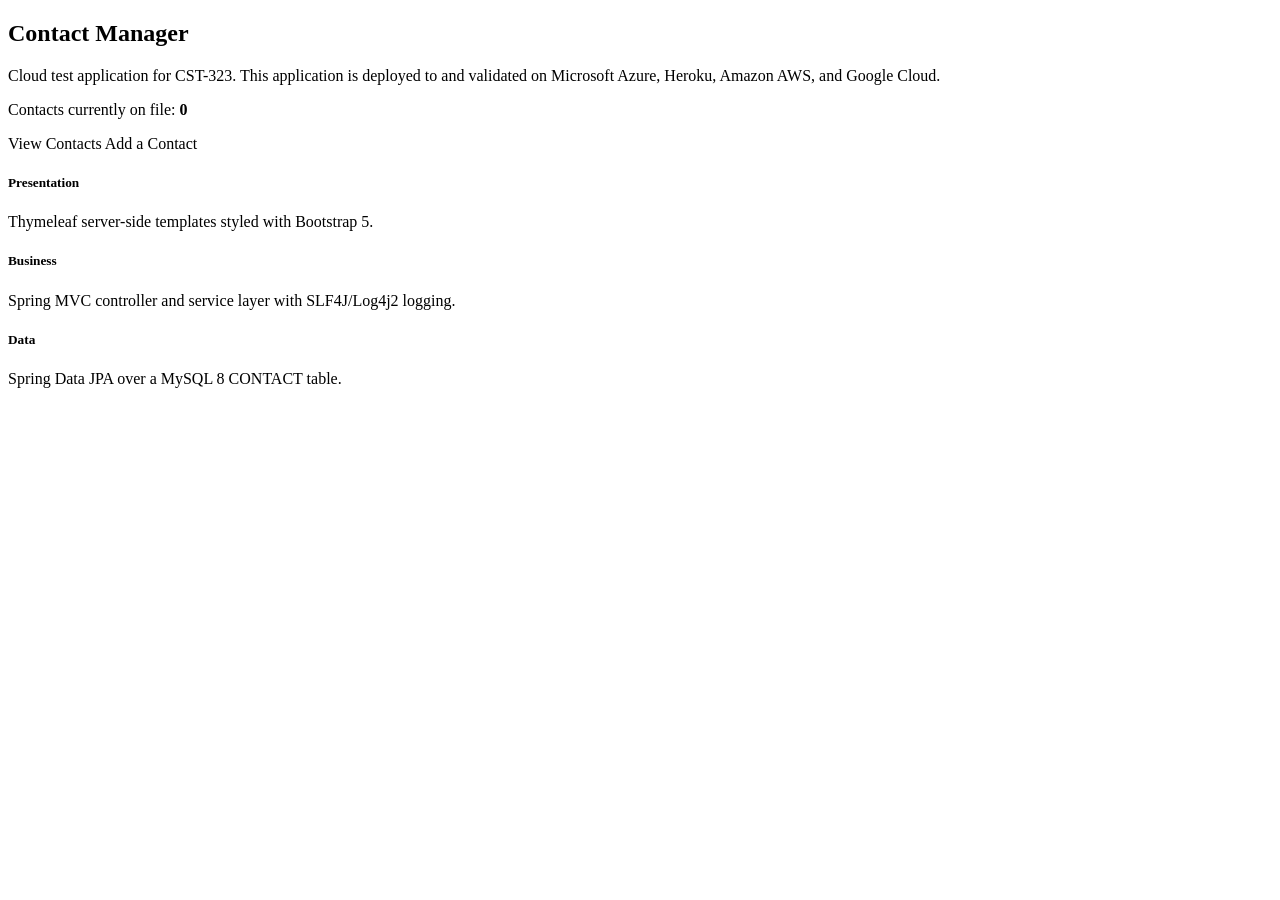
<file: src/main/resources/templates/index.html>
<!DOCTYPE html>
<html xmlns:th="http://www.thymeleaf.org"
      th:replace="~{layout :: layout('Home', ~{::section})}">
<body>
<section>
    <div class="p-5 mb-4 bg-white rounded-3 shadow-sm">
        <h1 class="display-6">Contact Manager</h1>
        <p class="lead mb-1">
            Cloud test application for CST-323. This application is deployed to and
            validated on Microsoft Azure, Heroku, Amazon AWS, and Google Cloud.
        </p>
        <p class="text-body-secondary">
            Contacts currently on file:
            <strong th:text="${contactCount}">0</strong>
        </p>
        <a class="btn btn-primary" th:href="@{/contacts}">View Contacts</a>
        <a class="btn btn-outline-secondary" th:href="@{/contacts/new}">Add a Contact</a>
    </div>

    <div class="row g-3">
        <div class="col-md-4">
            <div class="card h-100">
                <div class="card-body">
                    <h5 class="card-title">Presentation</h5>
                    <p class="card-text mb-0">Thymeleaf server-side templates styled with Bootstrap 5.</p>
                </div>
            </div>
        </div>
        <div class="col-md-4">
            <div class="card h-100">
                <div class="card-body">
                    <h5 class="card-title">Business</h5>
                    <p class="card-text mb-0">Spring MVC controller and service layer with SLF4J/Log4j2 logging.</p>
                </div>
            </div>
        </div>
        <div class="col-md-4">
            <div class="card h-100">
                <div class="card-body">
                    <h5 class="card-title">Data</h5>
                    <p class="card-text mb-0">Spring Data JPA over a MySQL 8 CONTACT table.</p>
                </div>
            </div>
        </div>
    </div>
</section>
</body>
</html>
</file>
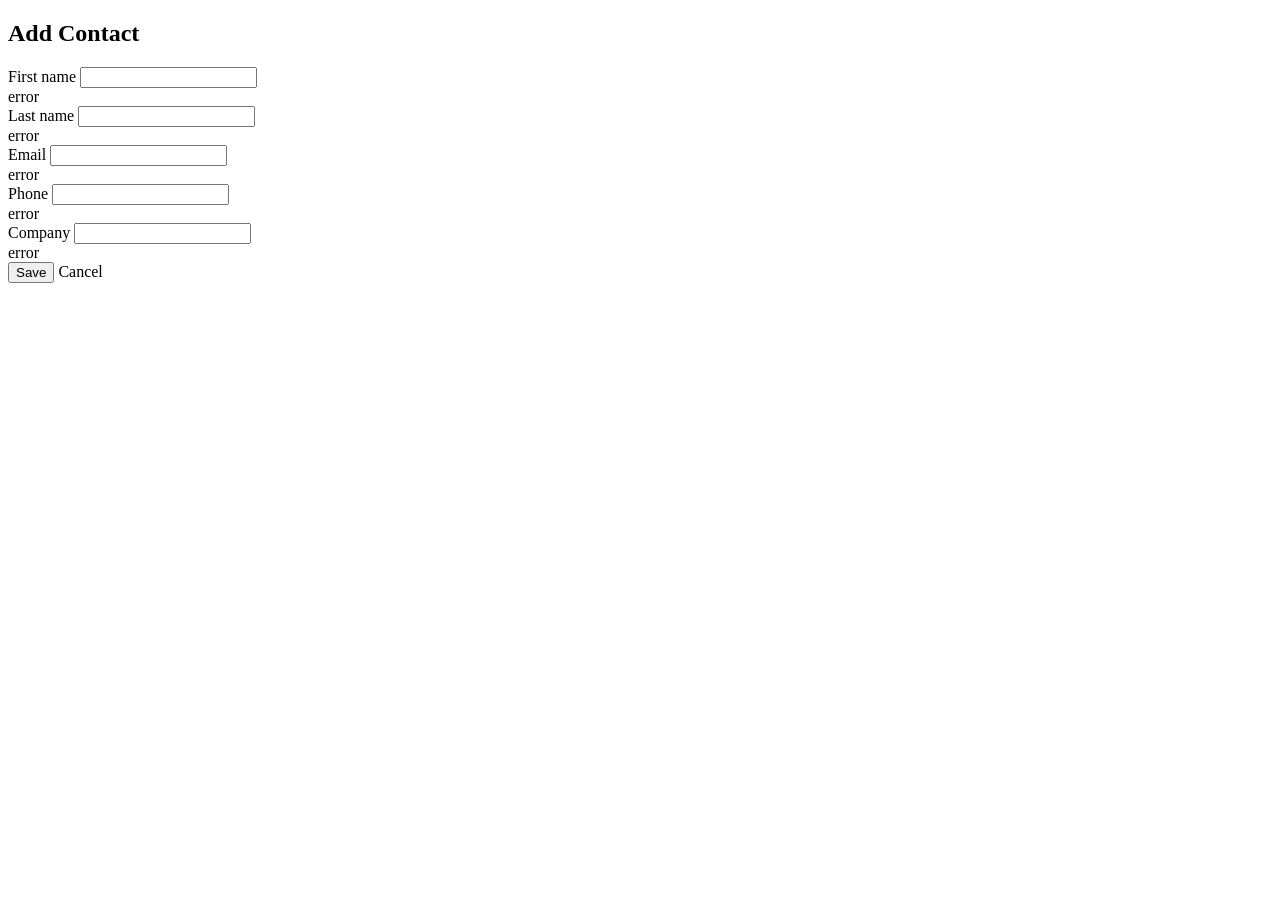
<file: src/main/resources/templates/contact-form.html>
<!DOCTYPE html>
<html xmlns:th="http://www.thymeleaf.org"
      th:replace="~{layout :: layout(${pageTitle}, ~{::section})}">
<body>
<section>
    <h1 class="h3 mb-3" th:text="${pageTitle}">Add Contact</h1>

    <div class="card shadow-sm">
        <div class="card-body">
            <form method="post" th:action="@{/contacts/save}" th:object="${contact}" novalidate>
                <!-- CONTACT_ID round-trips so the controller can tell an edit from an add.
                     CREATED_DATE deliberately does NOT: it is an audit column owned by the
                     service layer and is re-read from the database on every update. -->
                <input type="hidden" th:field="*{contactId}">

                <div class="row g-3">
                    <div class="col-md-6">
                        <label class="form-label" for="firstName">First name</label>
                        <input type="text" id="firstName" class="form-control"
                               th:field="*{firstName}"
                               th:classappend="${#fields.hasErrors('firstName')} ? 'is-invalid'">
                        <div class="invalid-feedback" th:if="${#fields.hasErrors('firstName')}"
                             th:errors="*{firstName}">error</div>
                    </div>

                    <div class="col-md-6">
                        <label class="form-label" for="lastName">Last name</label>
                        <input type="text" id="lastName" class="form-control"
                               th:field="*{lastName}"
                               th:classappend="${#fields.hasErrors('lastName')} ? 'is-invalid'">
                        <div class="invalid-feedback" th:if="${#fields.hasErrors('lastName')}"
                             th:errors="*{lastName}">error</div>
                    </div>

                    <div class="col-md-6">
                        <label class="form-label" for="email">Email</label>
                        <input type="email" id="email" class="form-control"
                               th:field="*{email}"
                               th:classappend="${#fields.hasErrors('email')} ? 'is-invalid'">
                        <div class="invalid-feedback" th:if="${#fields.hasErrors('email')}"
                             th:errors="*{email}">error</div>
                    </div>

                    <div class="col-md-6">
                        <label class="form-label" for="phone">Phone</label>
                        <input type="text" id="phone" class="form-control"
                               th:field="*{phone}"
                               th:classappend="${#fields.hasErrors('phone')} ? 'is-invalid'">
                        <div class="invalid-feedback" th:if="${#fields.hasErrors('phone')}"
                             th:errors="*{phone}">error</div>
                    </div>

                    <div class="col-12">
                        <label class="form-label" for="company">Company</label>
                        <input type="text" id="company" class="form-control"
                               th:field="*{company}"
                               th:classappend="${#fields.hasErrors('company')} ? 'is-invalid'">
                        <div class="invalid-feedback" th:if="${#fields.hasErrors('company')}"
                             th:errors="*{company}">error</div>
                    </div>
                </div>

                <div class="mt-4">
                    <button type="submit" class="btn btn-primary">Save</button>
                    <a class="btn btn-outline-secondary" th:href="@{/contacts}">Cancel</a>
                </div>
            </form>
        </div>
    </div>
</section>
</body>
</html>
</file>
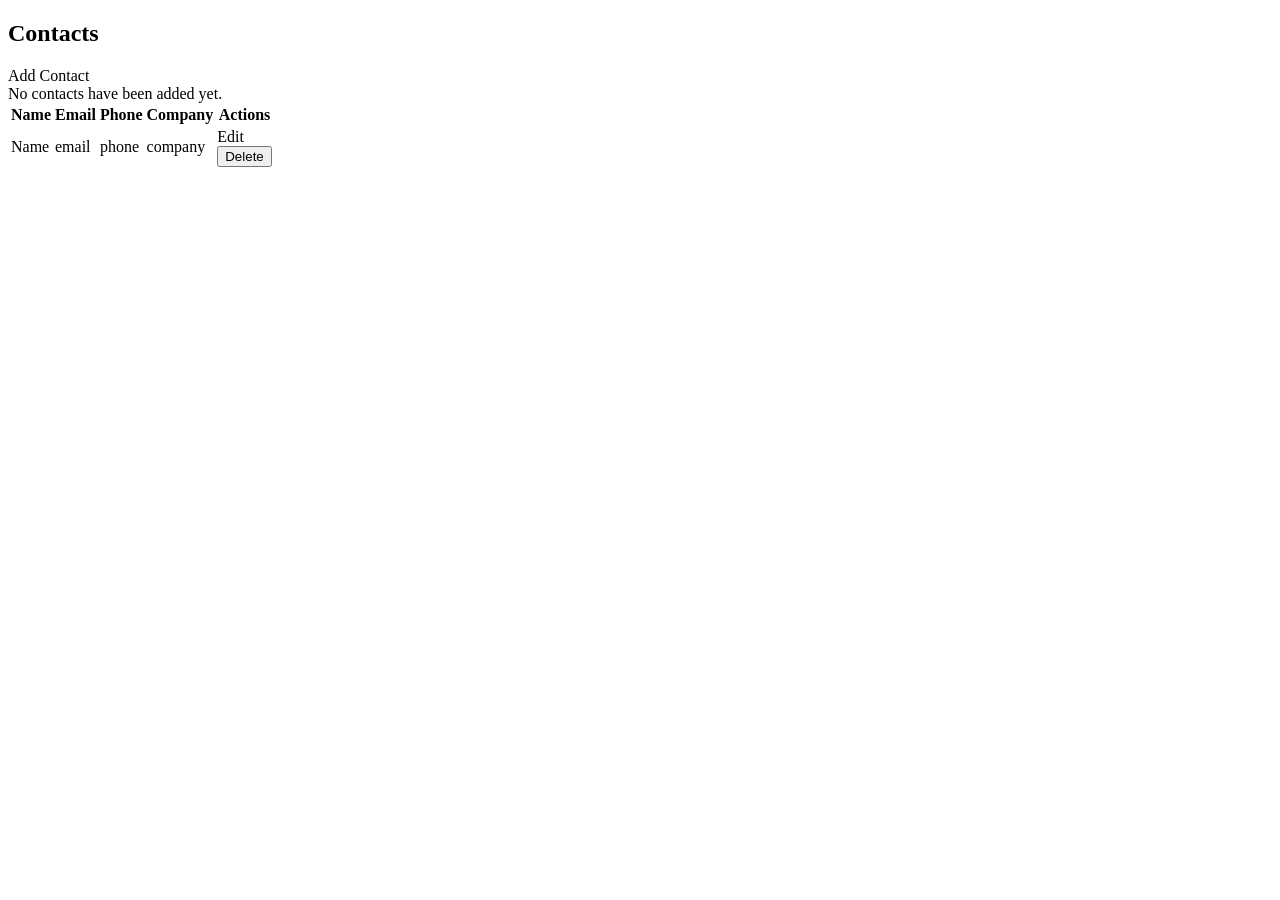
<file: src/main/resources/templates/contact-list.html>
<!DOCTYPE html>
<html xmlns:th="http://www.thymeleaf.org"
      th:replace="~{layout :: layout('Contacts', ~{::section})}">
<body>
<section>
    <div class="d-flex justify-content-between align-items-center mb-3">
        <h1 class="h3 mb-0">Contacts</h1>
        <a class="btn btn-primary" th:href="@{/contacts/new}">Add Contact</a>
    </div>

    <div th:if="${#lists.isEmpty(contacts)}" class="alert alert-info">
        No contacts have been added yet.
    </div>

    <div th:unless="${#lists.isEmpty(contacts)}" class="table-responsive bg-white rounded shadow-sm">
        <table class="table table-striped table-hover align-middle mb-0">
            <thead class="table-dark">
            <tr>
                <th scope="col">Name</th>
                <th scope="col">Email</th>
                <th scope="col">Phone</th>
                <th scope="col">Company</th>
                <th scope="col" class="text-end">Actions</th>
            </tr>
            </thead>
            <tbody>
            <tr th:each="c : ${contacts}">
                <td>
                    <a th:href="@{/contacts/{id}(id=${c.contactId})}"
                       th:text="${c.fullName}">Name</a>
                </td>
                <td th:text="${c.email}">email</td>
                <td th:text="${c.phone} ?: '—'">phone</td>
                <td th:text="${c.company} ?: '—'">company</td>
                <td class="text-end">
                    <a class="btn btn-sm btn-outline-secondary"
                       th:href="@{/contacts/{id}/edit(id=${c.contactId})}">Edit</a>
                    <form class="d-inline" method="post"
                          th:action="@{/contacts/{id}/delete(id=${c.contactId})}"
                          onsubmit="return confirm('Delete this contact?');">
                        <button type="submit" class="btn btn-sm btn-outline-danger">Delete</button>
                    </form>
                </td>
            </tr>
            </tbody>
        </table>
    </div>
</section>
</body>
</html>
</file>
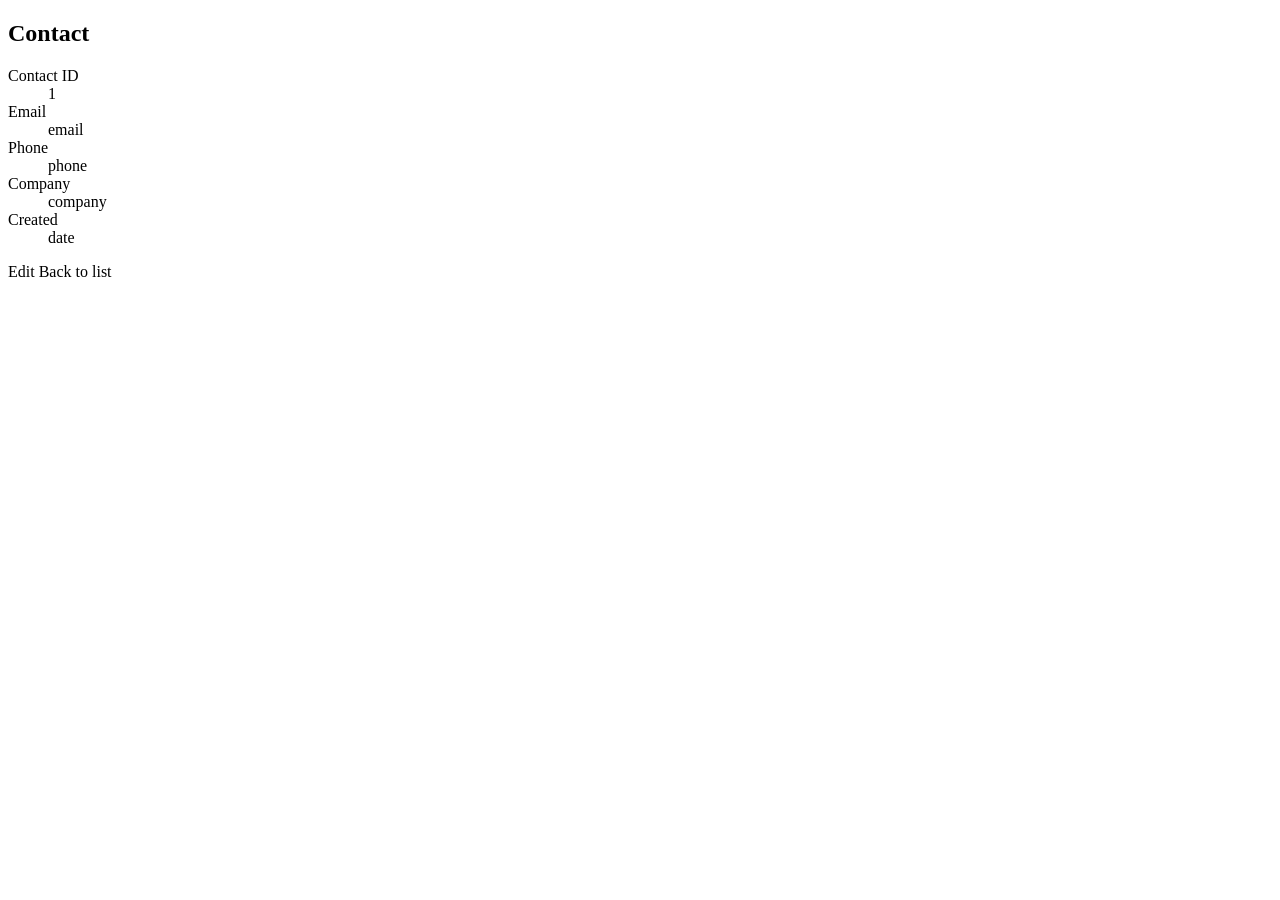
<file: src/main/resources/templates/contact-view.html>
<!DOCTYPE html>
<html xmlns:th="http://www.thymeleaf.org"
      th:replace="~{layout :: layout('Contact Detail', ~{::section})}">
<body>
<section>
    <h1 class="h3 mb-3" th:text="${contact.fullName}">Contact</h1>

    <div class="card shadow-sm">
        <div class="card-body">
            <dl class="row mb-0">
                <dt class="col-sm-3">Contact ID</dt>
                <dd class="col-sm-9" th:text="${contact.contactId}">1</dd>

                <dt class="col-sm-3">Email</dt>
                <dd class="col-sm-9" th:text="${contact.email}">email</dd>

                <dt class="col-sm-3">Phone</dt>
                <dd class="col-sm-9" th:text="${contact.phone} ?: '—'">phone</dd>

                <dt class="col-sm-3">Company</dt>
                <dd class="col-sm-9" th:text="${contact.company} ?: '—'">company</dd>

                <dt class="col-sm-3">Created</dt>
                <dd class="col-sm-9"
                    th:text="${#temporals.format(contact.createdDate, 'yyyy-MM-dd HH:mm')}">date</dd>
            </dl>
        </div>
    </div>

    <div class="mt-3">
        <a class="btn btn-outline-secondary"
           th:href="@{/contacts/{id}/edit(id=${contact.contactId})}">Edit</a>
        <a class="btn btn-link" th:href="@{/contacts}">Back to list</a>
    </div>
</section>
</body>
</html>
</file>
